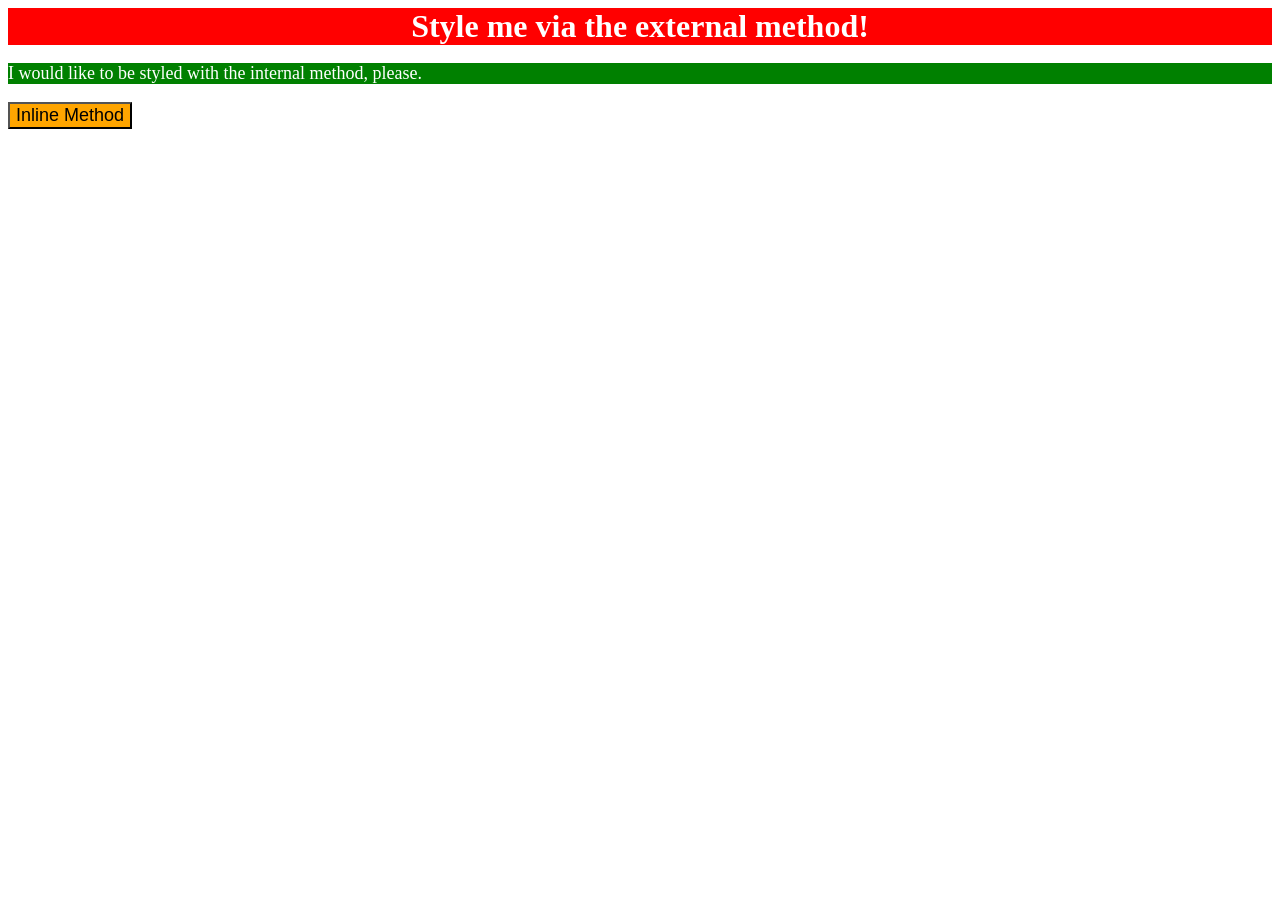
<file: foundations/intro-to-css/01-css-methods/index.html>
<!DOCTYPE html>
<html lang="en">

<head>
  <meta charset="UTF-8">
  <meta http-equiv="X-UA-Compatible" content="IE=edge">
  <meta name="viewport" content="width=device-width, initial-scale=1.0">
  <title>Methods for Adding CSS</title>
  <link rel="stylesheet" href="style.css">
</head>

<body>
  <div>Style me via the external method!</div>
  <p>I would like to be styled with the internal method, please.</p>
  <button>Inline Method</button>
</body>

</html>
</file>
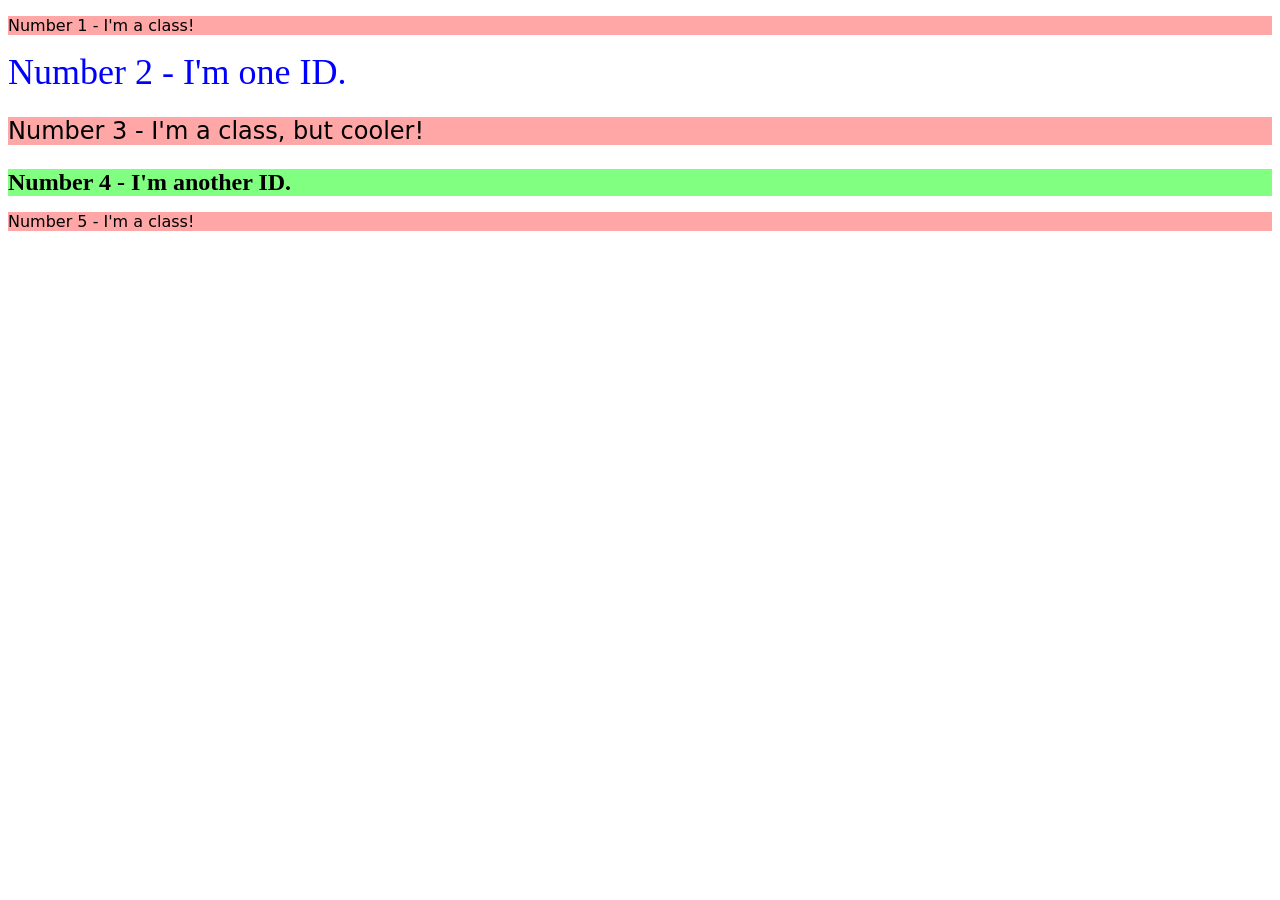
<file: foundations/intro-to-css/02-class-id-selectors/index.html>
<!DOCTYPE html>
<html lang="en">

<head>
  <meta charset="UTF-8">
  <meta http-equiv="X-UA-Compatible" content="IE=edge">
  <meta name="viewport" content="width=device-width, initial-scale=1.0">
  <title>Class and ID Selectors</title>
  <link rel="stylesheet" href="style.css">
</head>

<body>
  <p class="odd first">Number 1 - I'm a class!</p>
  <div id="second">Number 2 - I'm one ID.</div>
  <p class="odd third">Number 3 - I'm a class, but cooler!</p>
  <div id="fourth">Number 4 - I'm another ID.</div>
  <p class="odd fifth">Number 5 - I'm a class!</p>
</body>

</html>
</file>
<file: foundations/intro-to-css/01-css-methods/style.css>
div {
  background-color: red;
  color: white;
  font-size: 32px;
  text-align: center;
  font-weight: bold;
}

p {
  background-color: green;
  color: white;
  font-size: 18px;
}

button {
  background-color: orange;
  font-size: 18px;
}
</file>
<file: foundations/intro-to-css/02-class-id-selectors/style.css>
.odd {
  background-color: #ffa7a7;
  font-family: "Verdana", "DejaVu Sans", sans-serif;
}

#second {
  color: #0000ff;
  font-size: 36px;
}

.third {
  font-size: 24px;
}

#fourth {
  background-color: #80ff80;
  font-size: 24px;
  font-weight: bold;
}
</file>
